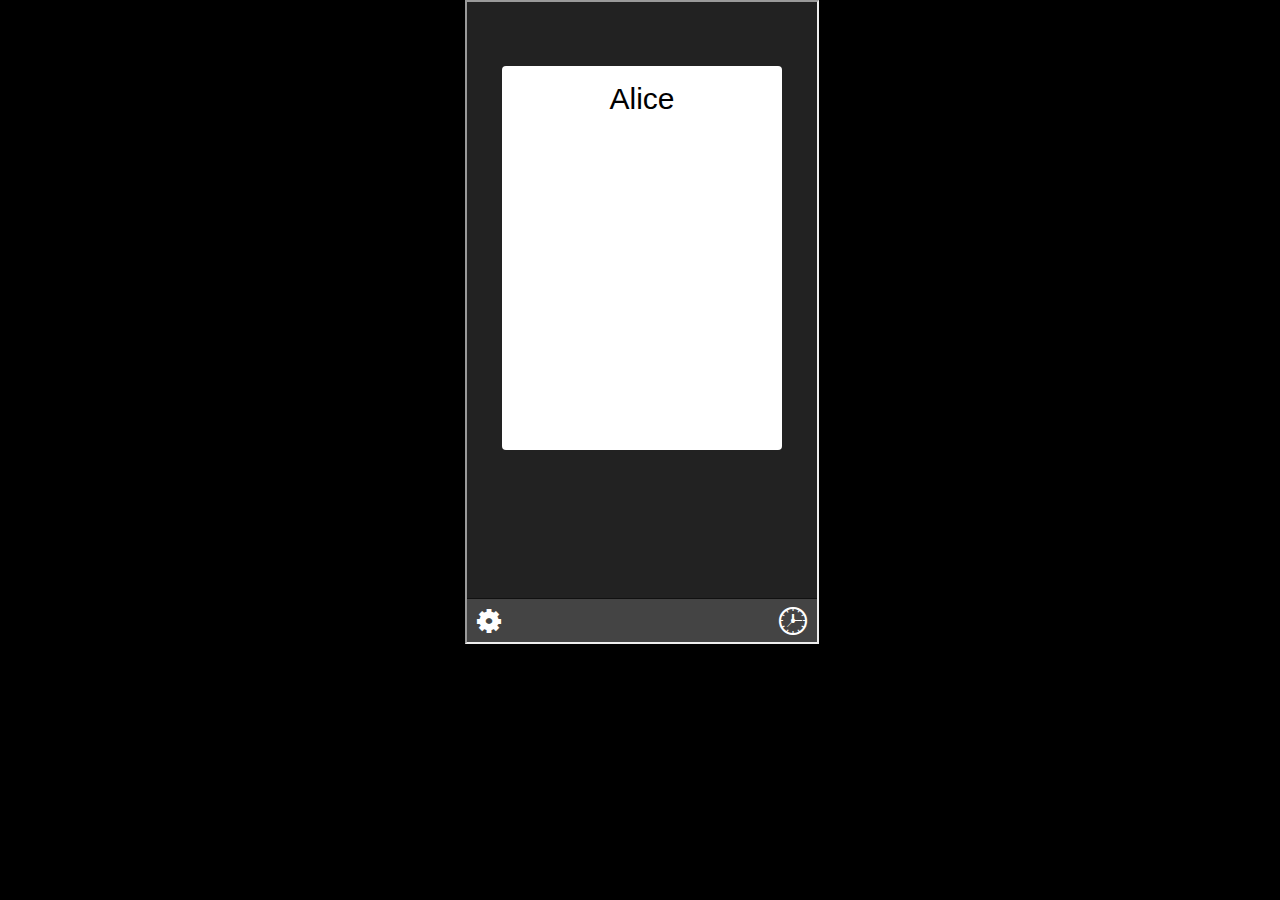
<file: app/index.html>
<html>

	<head>
		<title>Quem ganha?</title>
		<style>
			body {
				background-color: #000;
				overflow: hidden;
			}
			.mobile{
				position: fixed;
				left: 50%;
				top: 0;
			}
			.galaxy {
				width: 350px;
				height: 640px;
				margin-left: -175px;
			}
		</style>
	</head>

	<body>
		<iframe src="www/" class="mobile galaxy"></iframe>
	</body>

</html>
</file>
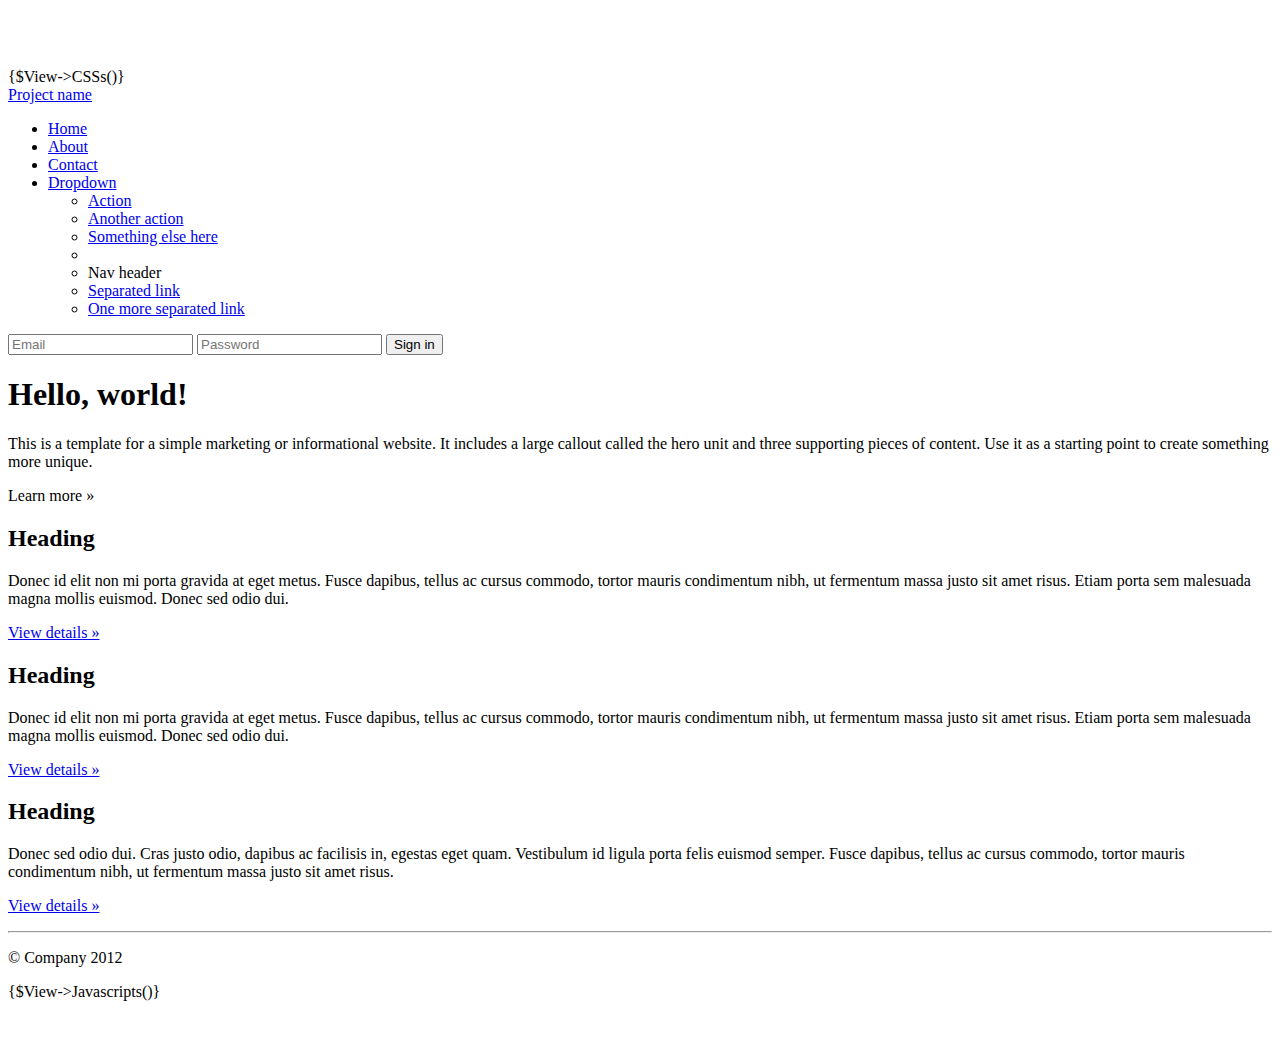
<file: sys/app/Views/client_layout/index.html>
<!DOCTYPE html>
<html lang="en">
  <head>
    <meta charset="utf-8">
    <title>Mobile Forms</title>
    <meta name="viewport" content="width=device-width, initial-scale=1.0">
    <meta name="description" content="">
    <meta name="author" content="">

    <!-- Le styles -->
    {$View->CSSs()}
    <style type="text/css">
      body {
        padding-top: 60px;
        padding-bottom: 40px;
      }
    </style>

    <!-- HTML5 shim, for IE6-8 support of HTML5 elements -->
    <!--[if lt IE 9]>
      <script src="http://html5shim.googlecode.com/svn/trunk/html5.js"></script>
    <![endif]-->

    <!-- Fav and touch icons -->
    <link rel="apple-touch-icon-precomposed" sizes="144x144" href="../assets/ico/apple-touch-icon-144-precomposed.png">
    <link rel="apple-touch-icon-precomposed" sizes="114x114" href="../assets/ico/apple-touch-icon-114-precomposed.png">
      <link rel="apple-touch-icon-precomposed" sizes="72x72" href="../assets/ico/apple-touch-icon-72-precomposed.png">
                    <link rel="apple-touch-icon-precomposed" href="../assets/ico/apple-touch-icon-57-precomposed.png">
                                   <link rel="shortcut icon" href="../assets/ico/favicon.png">
  </head>

  <body>


    <div class="navbar navbar-inverse navbar-fixed-top">
      <div class="navbar-inner">
        <div class="container">
          <a class="btn btn-navbar" data-toggle="collapse" data-target=".nav-collapse">
            <span class="icon-bar"></span>
            <span class="icon-bar"></span>
            <span class="icon-bar"></span>
          </a>
          <a class="brand" href="#">Project name</a>
          <div class="nav-collapse collapse">
            <ul class="nav">
              <li class="active"><a href="#">Home</a></li>
              <li><a href="#about">About</a></li>
              <li><a href="#contact">Contact</a></li>
              <li class="dropdown">
                <a href="#" class="dropdown-toggle" data-toggle="dropdown">Dropdown <b class="caret"></b></a>
                <ul class="dropdown-menu">
                  <li><a href="#">Action</a></li>
                  <li><a href="#">Another action</a></li>
                  <li><a href="#">Something else here</a></li>
                  <li class="divider"></li>
                  <li class="nav-header">Nav header</li>
                  <li><a href="#">Separated link</a></li>
                  <li><a href="#">One more separated link</a></li>
                </ul>
              </li>
            </ul>
            <form class="navbar-form pull-right">
              <input class="span2" type="text" placeholder="Email">
              <input class="span2" type="password" placeholder="Password">
              <button type="submit" class="btn">Sign in</button>
            </form>
          </div><!--/.nav-collapse -->
        </div>
      </div>
    </div>

    <div class="container">

      <!-- Main hero unit for a primary marketing message or call to action -->
      <div class="hero-unit">
        <h1>Hello, world!</h1>
        <p>This is a template for a simple marketing or informational website. It includes a large callout called the hero unit and three supporting pieces of content. Use it as a starting point to create something more unique.</p>
        <p><a class="btn btn-primary btn-large">Learn more &raquo;</a></p>
      </div>

      <!-- Example row of columns -->
      <div class="row">
        <div class="span4">
          <h2>Heading</h2>
          <p>Donec id elit non mi porta gravida at eget metus. Fusce dapibus, tellus ac cursus commodo, tortor mauris condimentum nibh, ut fermentum massa justo sit amet risus. Etiam porta sem malesuada magna mollis euismod. Donec sed odio dui. </p>
          <p><a class="btn" href="#">View details &raquo;</a></p>
        </div>
        <div class="span4">
          <h2>Heading</h2>
          <p>Donec id elit non mi porta gravida at eget metus. Fusce dapibus, tellus ac cursus commodo, tortor mauris condimentum nibh, ut fermentum massa justo sit amet risus. Etiam porta sem malesuada magna mollis euismod. Donec sed odio dui. </p>
          <p><a class="btn" href="#">View details &raquo;</a></p>
       </div>
        <div class="span4">
          <h2>Heading</h2>
          <p>Donec sed odio dui. Cras justo odio, dapibus ac facilisis in, egestas eget quam. Vestibulum id ligula porta felis euismod semper. Fusce dapibus, tellus ac cursus commodo, tortor mauris condimentum nibh, ut fermentum massa justo sit amet risus.</p>
          <p><a class="btn" href="#">View details &raquo;</a></p>
        </div>
      </div>

      <hr>

      <footer>
        <p>&copy; Company 2012</p>
      </footer>

    </div> <!-- /container -->

    <!-- Le javascript
    ================================================== -->
    <!-- Placed at the end of the document so the pages load faster -->
    {$View->Javascripts()}


  </body>
</html>
</file>
